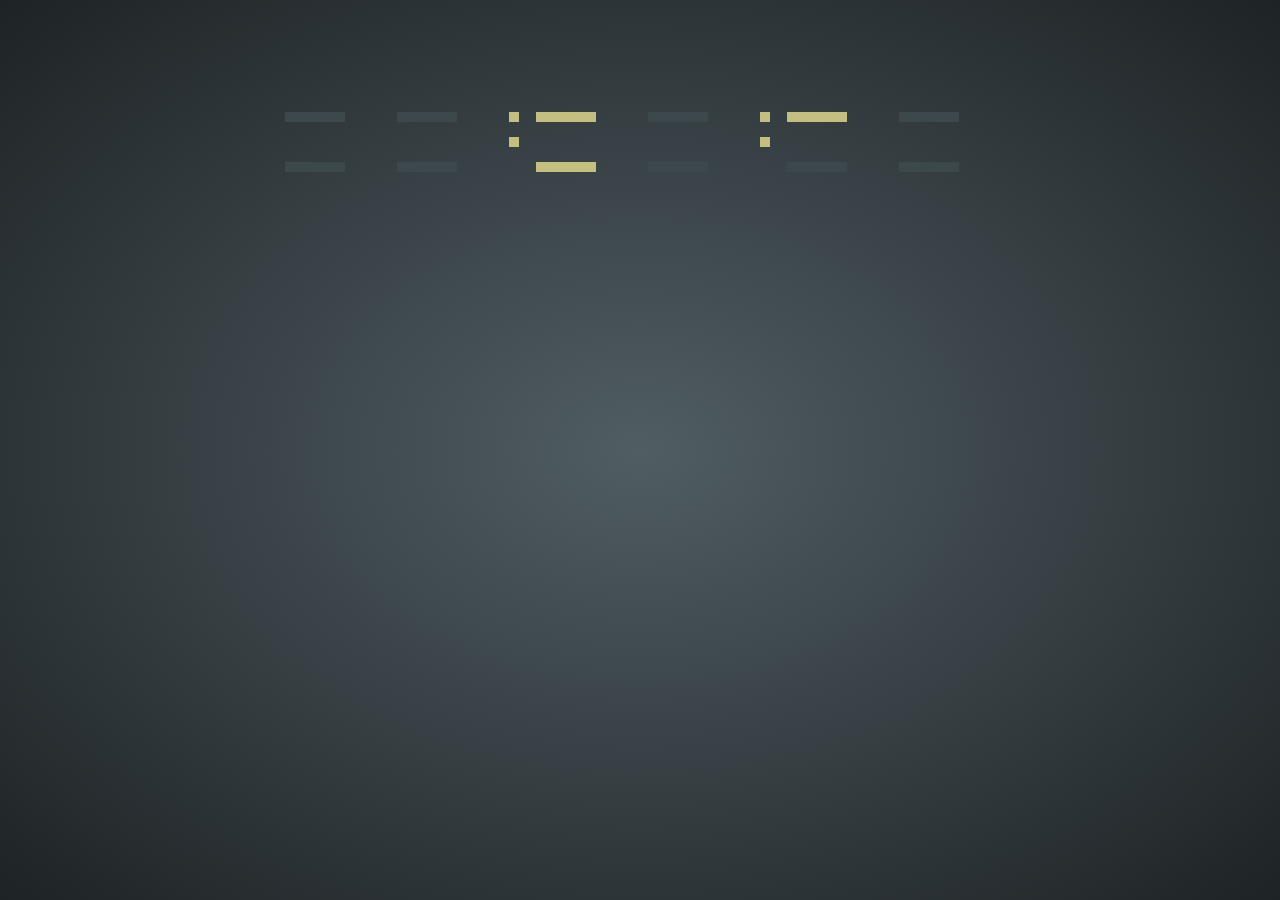
<file: clock.html>
<!DOCTYPE html><html><head><meta charset=UTF-8><title>New Tab Clock</title><link rel=stylesheet href="css/style.css"><script src="js/lib/prefixfree.min.js"></script></head><body><span class=digit></span><span class=digit></span><span class=colon></span><span class=digit></span><span class=digit></span><span class=colon></span><span class=digit></span><span class=digit></span><script type="text/javascript" src="js/lib/zepto.min.js"></script><script type="text/javascript" src="js/clock.min.js"></script></body></html>
</file>
<file: css/style.css>
html{text-rendering:optimizeLegibility;font-size:100%;min-height:100%;-webkit-animation:fadeIn 0.5s ease-in normal;animation:fadeIn 0.5s ease-in normal}html:active{-webkit-filter:blur(7px)}::-moz-selection{background:transparent;color:transparent;text-shadow:none}::selection{background:transparent;color:transparent;text-shadow:none}body{background:-webkit-radial-gradient(center center, ellipse farthest-corner, #505d63 0%, #1e2325 100%) no-repeat fixed 0 0 transparent;background:radial-gradient(center center, ellipse farthest-corner, #505d63 0%, #1e2325 100%) no-repeat fixed 0 0 transparent;margin:calc(5%) 0;text-align:center;-webkit-transition-duration:300ms;transition-duration:300ms}.digit,.colon{position:relative;display:inline-block;width:.7rem;height:7rem;margin:.5rem}.colon{background:linear-gradient(-90deg, #c4bf7e 10px, transparent 10px),linear-gradient(-90deg, #c4bf7e 10px, transparent 10px);background-position:0 40px, 0 65px;background-repeat:no-repeat;background-size:10px 10px, 10px 10px}.digit{width:6rem;background-image:linear-gradient(0deg, transparent 10px, #3d484c 10px, #3d484c 50px, transparent 50px),linear-gradient(0deg, transparent 10px, #3d484c 10px, #3d484c 50px, transparent 50px),linear-gradient(0deg, transparent 10px, #3d484c 10px, #3d484c 50px, transparent 50px),linear-gradient(0deg, #3d484c 10px, transparent 10px, transparent 50px, #3d484c 50px),linear-gradient(0deg, #3d484c 10px, transparent 10px, transparent 50px, #3d484c 50px);background-position:0 0, 0 50px, 0 100px, 0 10px, 0 60px;background-repeat:no-repeat;background-size:60px 10px, 60px 10px, 60px 10px, 60px 40px, 60px 40px}.zero{background-image:linear-gradient(0deg, transparent 10px, #c4bf7e 10px, #c4bf7e 50px, transparent 50px),linear-gradient(0deg, transparent 10px, #3d484c 10px, #3d484c 50px, transparent 50px),linear-gradient(0deg, transparent 10px, #c4bf7e 10px, #c4bf7e 50px, transparent 50px),linear-gradient(0deg, #c4bf7e 10px, transparent 10px, transparent 50px, #c4bf7e 50px),linear-gradient(0deg, #c4bf7e 10px, transparent 10px, transparent 50px, #c4bf7e 50px)}.one{background-image:linear-gradient(0deg, transparent 10px, #3d484c 10px, #3d484c 50px, transparent 50px),linear-gradient(0deg, transparent 10px, #3d484c 10px, #3d484c 50px, transparent 50px),linear-gradient(0deg, transparent 10px, #3d484c 10px, #3d484c 50px, transparent 50px),linear-gradient(0deg, #3d484c 10px, transparent 10px, transparent 50px, #c4bf7e 50px),linear-gradient(0deg, #3d484c 10px, transparent 10px, transparent 50px, #c4bf7e 50px)}.two{background-image:linear-gradient(0deg, transparent 10px, #c4bf7e 10px, #c4bf7e 50px, transparent 50px),linear-gradient(0deg, transparent 10px, #c4bf7e 10px, #c4bf7e 50px, transparent 50px),linear-gradient(0deg, transparent 10px, #c4bf7e 10px, #c4bf7e 50px, transparent 50px),linear-gradient(0deg, #3d484c 10px, transparent 10px, transparent 50px, #c4bf7e 50px),linear-gradient(0deg, #c4bf7e 10px, transparent 10px, transparent 50px, #3d484c 50px)}.three{background-image:linear-gradient(0deg, transparent 10px, #c4bf7e 10px, #c4bf7e 50px, transparent 50px),linear-gradient(0deg, transparent 10px, #c4bf7e 10px, #c4bf7e 50px, transparent 50px),linear-gradient(0deg, transparent 10px, #c4bf7e 10px, #c4bf7e 50px, transparent 50px),linear-gradient(0deg, #3d484c 10px, transparent 10px, transparent 50px, #c4bf7e 50px),linear-gradient(0deg, #3d484c 10px, transparent 10px, transparent 50px, #c4bf7e 50px)}.four{background-image:linear-gradient(0deg, transparent 10px, #3d484c 10px, #3d484c 50px, transparent 50px),linear-gradient(0deg, transparent 10px, #c4bf7e 10px, #c4bf7e 50px, transparent 50px),linear-gradient(0deg, transparent 10px, #3d484c 10px, #3d484c 50px, transparent 50px),linear-gradient(0deg, #c4bf7e 10px, transparent 10px, transparent 50px, #c4bf7e 50px),linear-gradient(0deg, #3d484c 10px, transparent 10px, transparent 50px, #c4bf7e 50px)}.five{background-image:linear-gradient(0deg, transparent 10px, #c4bf7e 10px, #c4bf7e 50px, transparent 50px),linear-gradient(0deg, transparent 10px, #c4bf7e 10px, #c4bf7e 50px, transparent 50px),linear-gradient(0deg, transparent 10px, #c4bf7e 10px, #c4bf7e 50px, transparent 50px),linear-gradient(0deg, #c4bf7e 10px, transparent 10px, transparent 50px, #3d484c 50px),linear-gradient(0deg, #3d484c 10px, transparent 10px, transparent 50px, #c4bf7e 50px)}.six{background-image:linear-gradient(0deg, transparent 10px, #c4bf7e 10px, #c4bf7e 50px, transparent 50px),linear-gradient(0deg, transparent 10px, #c4bf7e 10px, #c4bf7e 50px, transparent 50px),linear-gradient(0deg, transparent 10px, #c4bf7e 10px, #c4bf7e 50px, transparent 50px),linear-gradient(0deg, #c4bf7e 10px, transparent 10px, transparent 50px, #3d484c 50px),linear-gradient(0deg, #c4bf7e 10px, transparent 10px, transparent 50px, #c4bf7e 50px)}.seven{background-image:linear-gradient(0deg, transparent 10px, #c4bf7e 10px, #c4bf7e 50px, transparent 50px),linear-gradient(0deg, transparent 10px, #3d484c 10px, #3d484c 50px, transparent 50px),linear-gradient(0deg, transparent 10px, #3d484c 10px, #3d484c 50px, transparent 50px),linear-gradient(0deg, #3d484c 10px, transparent 10px, transparent 50px, #c4bf7e 50px),linear-gradient(0deg, #3d484c 10px, transparent 10px, transparent 50px, #c4bf7e 50px)}.eight{background-image:linear-gradient(0deg, transparent 10px, #c4bf7e 10px, #c4bf7e 50px, transparent 50px),linear-gradient(0deg, transparent 10px, #c4bf7e 10px, #c4bf7e 50px, transparent 50px),linear-gradient(0deg, transparent 10px, #c4bf7e 10px, #c4bf7e 50px, transparent 50px),linear-gradient(0deg, #c4bf7e 10px, transparent 10px, transparent 50px, #c4bf7e 50px),linear-gradient(0deg, #c4bf7e 10px, transparent 10px, transparent 50px, #c4bf7e 50px)}.nine{background-image:linear-gradient(0deg, transparent 10px, #c4bf7e 10px, #c4bf7e 50px, transparent 50px),linear-gradient(0deg, transparent 10px, #c4bf7e 10px, #c4bf7e 50px, transparent 50px),linear-gradient(0deg, transparent 10px, #c4bf7e 10px, #c4bf7e 50px, transparent 50px),linear-gradient(0deg, #c4bf7e 10px, transparent 10px, transparent 50px, #c4bf7e 50px),linear-gradient(0deg, #3d484c 10px, transparent 10px, transparent 50px, #c4bf7e 50px)}@-webkit-keyframes fadeIn{0%{opacity:0.5} 100%{opacity:1}} @keyframes fadeIn{0%{opacity:0.5} 100%{opacity:1}}
</file>
